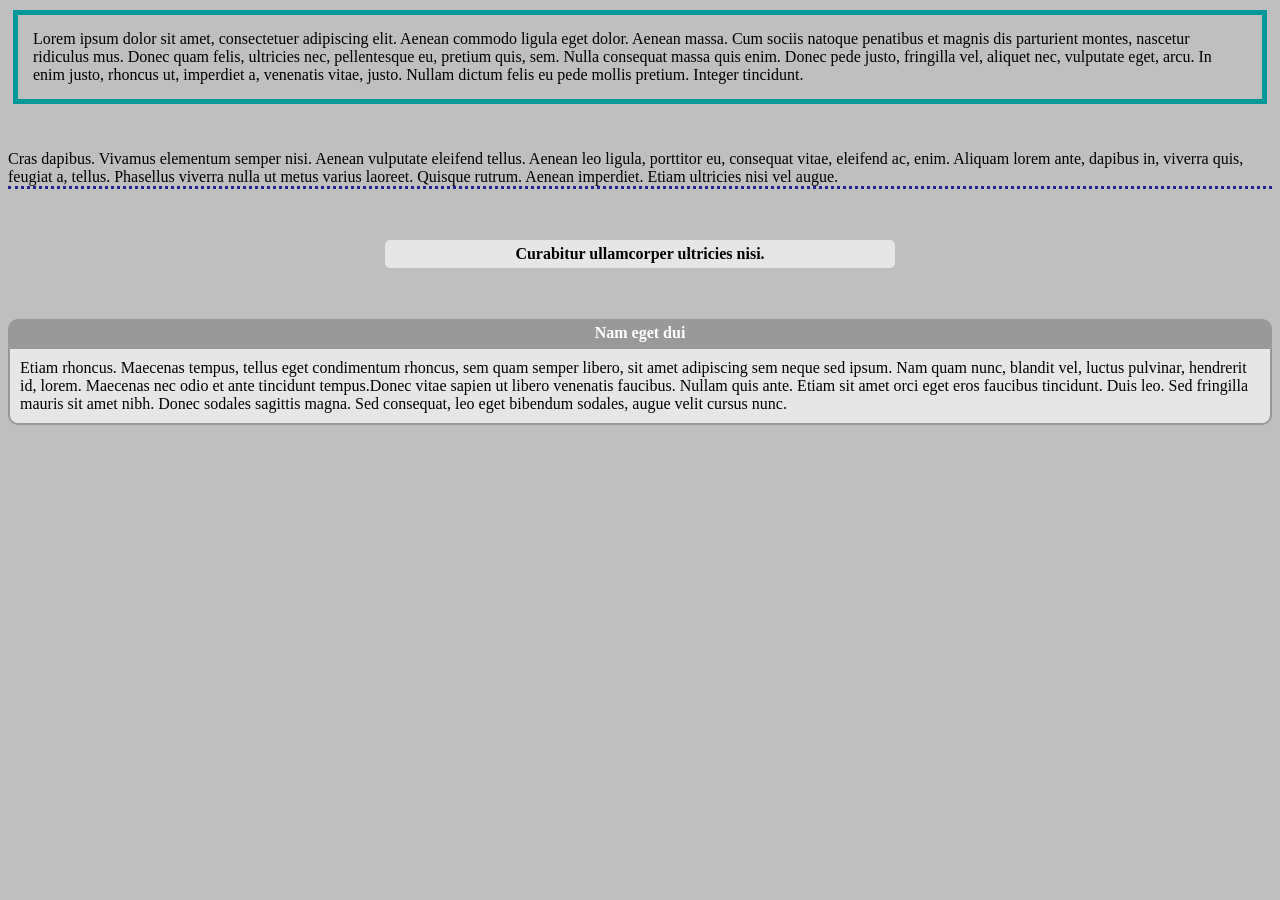
<file: homework/blockexperiments.html>
<!DOCTYPE html>
<html>
<head>
<meta charset="UTF-8">
<meta name="description" content="This is my new block experiments page for the most recent homework assignment.">
<meta name="keywords" content="homework, html, assignments, graphics, coding">
<meta name="author" content="Eleanor Sokol">

<title>Internal Style Sheet</title>

<link href="../styles.css" rel="stylesheet" type="text/css">

<style>
		div.trial1  {
         border:  5px solid #009999;  
         padding: 15px;
         margin:  10px 5px 10px 5px;
     	 } 
     	div.trial2 {
         border-bottom: 3px dotted #24248f
        }
        div.trial3 {
         text-align: center;
         border-radius: 5px;
         padding: 5px;
         width: 500px;
         margin: 15px auto 15px auto; 
         background-color: #e6e6e6;
         font-weight: bold;
        }
        div.trial4a{
        text-align: center;
        font-weight: bold;
        color: #FFFFFF;
        background-color: #999999;   
        padding: 5px; 
        border-color: #999999;   
        border-radius: 10px 10px 0px 0px;          
      } 
      div.trial4b{
        text-align: left; 
        background-color: #e6e6e6;   
        border:  2px solid #999999;   
        padding: 10px;  
        border-radius: 0px 0px 10px 10px;                 
      } 
	</style>
</head>
<body>
<div class="trial1"> Lorem ipsum dolor sit amet, consectetuer adipiscing elit. Aenean commodo ligula eget dolor. Aenean massa.
Cum sociis natoque penatibus et magnis dis parturient montes, nascetur ridiculus mus. Donec quam felis, 
ultricies nec, pellentesque eu, pretium quis, sem. Nulla consequat massa quis enim. Donec pede justo, 
fringilla vel, aliquet nec, vulputate eget, arcu. In enim justo, rhoncus ut, imperdiet a, venenatis vitae, 
justo. Nullam dictum felis eu pede mollis pretium. Integer tincidunt. </div>
<br><br>
<div class="trial2"> Cras dapibus. Vivamus elementum semper nisi. Aenean vulputate eleifend tellus. Aenean leo ligula, porttitor 
eu, consequat vitae, eleifend ac, enim. Aliquam lorem ante, dapibus in, viverra quis, feugiat a, tellus. 
Phasellus viverra nulla ut metus varius laoreet. Quisque rutrum. Aenean imperdiet. Etiam ultricies nisi vel augue. </div>
<br><br>
<div class="trial3">Curabitur ullamcorper ultricies nisi.</div> 
<br><br>
<div class="trial4a"> Nam eget dui </div> <div class="trial4b"> Etiam rhoncus. Maecenas tempus, tellus eget condimentum rhoncus,
sem quam semper libero, sit amet adipiscing sem neque sed ipsum. Nam quam nunc, blandit vel, luctus pulvinar, hendrerit id, lorem. 
Maecenas nec odio et ante tincidunt tempus.Donec vitae sapien ut libero venenatis faucibus. Nullam quis ante. Etiam sit amet orci
eget eros faucibus tincidunt. Duis leo. Sed fringilla mauris sit amet nibh. Donec sodales sagittis magna. Sed consequat, leo eget
bibendum sodales, augue velit cursus nunc. </div>
</body>

</html>
</file>
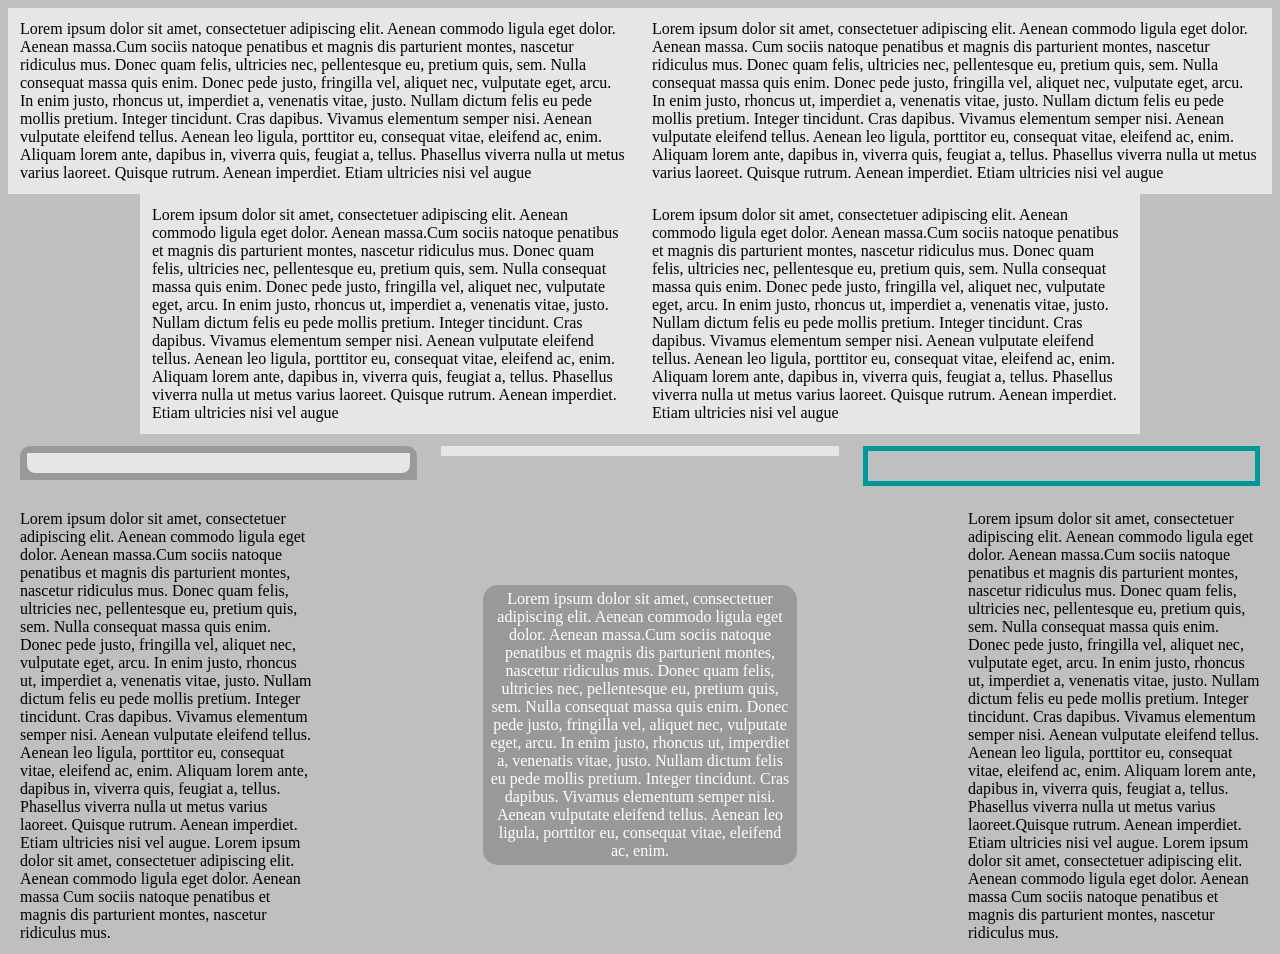
<file: homework/columnexperiments.html>
<!DOCTYPE html>
<html>
<head>
<meta charset="UTF-8">
<meta name="description" content="This is my new column experiments page for the most recent homework assignment.">
<meta name="keywords" content="homework, html, assignments, graphics, coding">
<meta name="author" content="Eleanor Sokol">

<title>Column Experiments</title>

<link href="../styles.css" rel="stylesheet" type="text/css">

<style type="text/css">
	div.trial1  {
         border:  5px solid #009999;  
         padding: 15px;
         margin:  0px auto 0px auto;
     	 } 
    div.trial3 {
         text-align: center;
         border-radius: 0px;
         padding: 5px;
         margin: 0px auto 0px auto; 
         background-color: #e6e6e6;
         font-weight: bold;
        }
     div.trial4a{
        text-align: center;
        font-weight: bold;
        color: #FFFFFF;
        background-color: #999999;   
        padding: 5px; 
        border-color: #999999;   
        border-radius: 10px 10px 0px 0px;          
      } 
      div.trial4b{
        text-align: left; 
        background-color: #e6e6e6;   
        border:  2px solid #999999;   
        padding: 10px;  
        border-radius: 0px 0px 10px 10px;                 
      } 
	div.column1 {
        box-sizing: border-box;  /* Changes the way the block's size is calculated. */
                                 /* Very helpful to get columns widths to add up to 100% even with padding */
        float: left;   
        width: 50%;              /* width now includes BOTH padding and border (if it has a border). */
        background-color: #e6e6e6;
        
        margin: 0px;         
        padding:12px;          /* Makes the gutters */
      }  
      
     div.centered_column_wrapper {
        width: 1000px;
        margin: 0px auto 0px auto;
     }
    div.column2 {
     	box-sizing: border-box;
     	
     	float: left;
     	width: 33.33333333%;
     	
     	margin: 0px;
     	padding: 12px;
     	}
      div.column3-25 {
     	box-sizing: border-box;
     	
     	float: left;
     	width: 25%;
     	
     	margin: 0px;
     	padding: 12px;
     	}
 	  div.column3-50 {
     	box-sizing: border-box;
     	
     	float: left;
     	width: 50%;
     	
     	margin: 50px auto 50px auto;
     	padding: 12px;
     	}
       div.column3-25a {
     	box-sizing: border-box;
     	
     	float: right;
     	width: 25%;
     	
     	margin: 0px;
     	padding: 12px;
     	}
       div.trial3-25{
        text-align: center;
        float: center;
        width: 50%;
        font-weight: normal;
        color: #FFFFFF;
        background-color: #999999;   
        padding: 5px; 
        border-color: #999999;   
        border-radius: 15px 15px 15px 15px;   
        margin: 25px auto 10px auto;    
      } 
</style>
</head>
<body>
<div class="column1">
Lorem ipsum dolor sit amet, consectetuer adipiscing elit. Aenean commodo ligula eget dolor. Aenean massa.Cum 
sociis natoque penatibus et magnis dis parturient montes, nascetur ridiculus mus. Donec quam felis, ultricies nec,
pellentesque eu, pretium quis, sem. Nulla consequat massa quis enim. Donec pede justo, fringilla vel, aliquet nec,
vulputate eget, arcu. In enim justo, rhoncus ut, imperdiet a, venenatis vitae, justo. Nullam dictum felis eu pede
mollis pretium. Integer tincidunt. Cras dapibus. Vivamus elementum semper nisi. Aenean vulputate eleifend tellus.
Aenean leo ligula, porttitor eu, consequat vitae, eleifend ac, enim. Aliquam lorem ante, dapibus in, viverra quis,
feugiat a, tellus. Phasellus viverra nulla ut metus varius laoreet. Quisque rutrum. Aenean imperdiet. Etiam ultricies
nisi vel augue
</div>

<div class="column1">
Lorem ipsum dolor sit amet, consectetuer adipiscing elit. Aenean commodo ligula eget dolor. Aenean massa. Cum sociis 
natoque penatibus et magnis dis parturient montes, nascetur ridiculus mus. Donec quam felis, ultricies nec, pellentesque
eu, pretium quis, sem. Nulla consequat massa quis enim. Donec pede justo, fringilla vel, aliquet nec, vulputate eget, arcu.
In enim justo, rhoncus ut, imperdiet a, venenatis vitae, justo. Nullam dictum felis eu pede mollis pretium. Integer tincidunt.
Cras dapibus. Vivamus elementum semper nisi. Aenean vulputate eleifend tellus. Aenean leo ligula, porttitor eu, consequat vitae,
eleifend ac, enim. Aliquam lorem ante, dapibus in, viverra quis, feugiat a, tellus. Phasellus viverra nulla ut metus varius laoreet.
Quisque rutrum. Aenean imperdiet. Etiam ultricies nisi vel augue
</div>

<div class="centered_column_wrapper">
	<div class="column1">
	Lorem ipsum dolor sit amet, consectetuer adipiscing elit. Aenean commodo ligula eget dolor. Aenean massa.Cum 
	sociis natoque penatibus et magnis dis parturient montes, nascetur ridiculus mus. Donec quam felis, ultricies nec,
	pellentesque eu, pretium quis, sem. Nulla consequat massa quis enim. Donec pede justo, fringilla vel, aliquet nec,
	vulputate eget, arcu. In enim justo, rhoncus ut, imperdiet a, venenatis vitae, justo. Nullam dictum felis eu pede
	mollis pretium. Integer tincidunt. Cras dapibus. Vivamus elementum semper nisi. Aenean vulputate eleifend tellus.
	Aenean leo ligula, porttitor eu, consequat vitae, eleifend ac, enim. Aliquam lorem ante, dapibus in, viverra quis,
	feugiat a, tellus. Phasellus viverra nulla ut metus varius laoreet. Quisque rutrum. Aenean imperdiet. Etiam ultricies
	nisi vel augue
	</div>
	
	<div class="column1">
	Lorem ipsum dolor sit amet, consectetuer adipiscing elit. Aenean commodo ligula eget dolor. Aenean massa.Cum 
	sociis natoque penatibus et magnis dis parturient montes, nascetur ridiculus mus. Donec quam felis, ultricies nec,
	pellentesque eu, pretium quis, sem. Nulla consequat massa quis enim. Donec pede justo, fringilla vel, aliquet nec,
	vulputate eget, arcu. In enim justo, rhoncus ut, imperdiet a, venenatis vitae, justo. Nullam dictum felis eu pede
	mollis pretium. Integer tincidunt. Cras dapibus. Vivamus elementum semper nisi. Aenean vulputate eleifend tellus.
	Aenean leo ligula, porttitor eu, consequat vitae, eleifend ac, enim. Aliquam lorem ante, dapibus in, viverra quis,
	feugiat a, tellus. Phasellus viverra nulla ut metus varius laoreet. Quisque rutrum. Aenean imperdiet. Etiam ultricies
	nisi vel augue
</div> 
</div>

<div class="column2">
	<div class="trial4a"> <div class="trial4b">
 </div></div>
</div>
<div class="column2">
	<div class="trial3">
</div>
</div>
<div class="column2">
	<div class="trial1">
	 </div>
</div>
<br><br><br>

<div class="column3-25">
 	Lorem ipsum dolor sit amet, consectetuer adipiscing elit. Aenean commodo ligula eget dolor. Aenean massa.Cum 
	sociis natoque penatibus et magnis dis parturient montes, nascetur ridiculus mus. Donec quam felis, ultricies nec,
	pellentesque eu, pretium quis, sem. Nulla consequat massa quis enim. Donec pede justo, fringilla vel, aliquet nec,
	vulputate eget, arcu. In enim justo, rhoncus ut, imperdiet a, venenatis vitae, justo. Nullam dictum felis eu pede
	mollis pretium. Integer tincidunt. Cras dapibus. Vivamus elementum semper nisi. Aenean vulputate eleifend tellus.
	Aenean leo ligula, porttitor eu, consequat vitae, eleifend ac, enim. Aliquam lorem ante, dapibus in, viverra quis,
	feugiat a, tellus. Phasellus viverra nulla ut metus varius laoreet. Quisque rutrum. Aenean imperdiet. Etiam ultricies
	nisi vel augue. Lorem ipsum dolor sit amet, consectetuer adipiscing elit. Aenean commodo ligula eget dolor. Aenean massa
	Cum sociis natoque penatibus et magnis dis parturient montes, nascetur ridiculus mus.
</div>
<div class="column3-50">
	<div class="trial3-25">Lorem ipsum dolor sit amet, consectetuer adipiscing elit. Aenean commodo ligula eget dolor. Aenean massa.Cum 
	sociis natoque penatibus et magnis dis parturient montes, nascetur ridiculus mus. Donec quam felis, ultricies nec,
	pellentesque eu, pretium quis, sem. Nulla consequat massa quis enim. Donec pede justo, fringilla vel, aliquet nec,
	vulputate eget, arcu. In enim justo, rhoncus ut, imperdiet a, venenatis vitae, justo. Nullam dictum felis eu pede
	mollis pretium. Integer tincidunt. Cras dapibus. Vivamus elementum semper nisi. Aenean vulputate eleifend tellus.
	Aenean leo ligula, porttitor eu, consequat vitae, eleifend ac, enim.</div> </div>
<div class="column3-25a">
 	Lorem ipsum dolor sit amet, consectetuer adipiscing elit. Aenean commodo ligula eget dolor. Aenean massa.Cum 
	sociis natoque penatibus et magnis dis parturient montes, nascetur ridiculus mus. Donec quam felis, ultricies nec,
	pellentesque eu, pretium quis, sem. Nulla consequat massa quis enim. Donec pede justo, fringilla vel, aliquet nec,
	vulputate eget, arcu. In enim justo, rhoncus ut, imperdiet a, venenatis vitae, justo. Nullam dictum felis eu pede
	mollis pretium. Integer tincidunt. Cras dapibus. Vivamus elementum semper nisi. Aenean vulputate eleifend tellus.
	Aenean leo ligula, porttitor eu, consequat vitae, eleifend ac, enim. Aliquam lorem ante, dapibus in, viverra quis,
	feugiat a, tellus. Phasellus viverra nulla ut metus varius laoreet.Quisque rutrum. Aenean imperdiet. Etiam ultricies
	nisi vel augue. Lorem ipsum dolor sit amet, consectetuer adipiscing elit. Aenean commodo ligula eget dolor. Aenean massa
	Cum sociis natoque penatibus et magnis dis parturient montes, nascetur ridiculus mus.</div>
 </div>
</body>

</html>
</file>
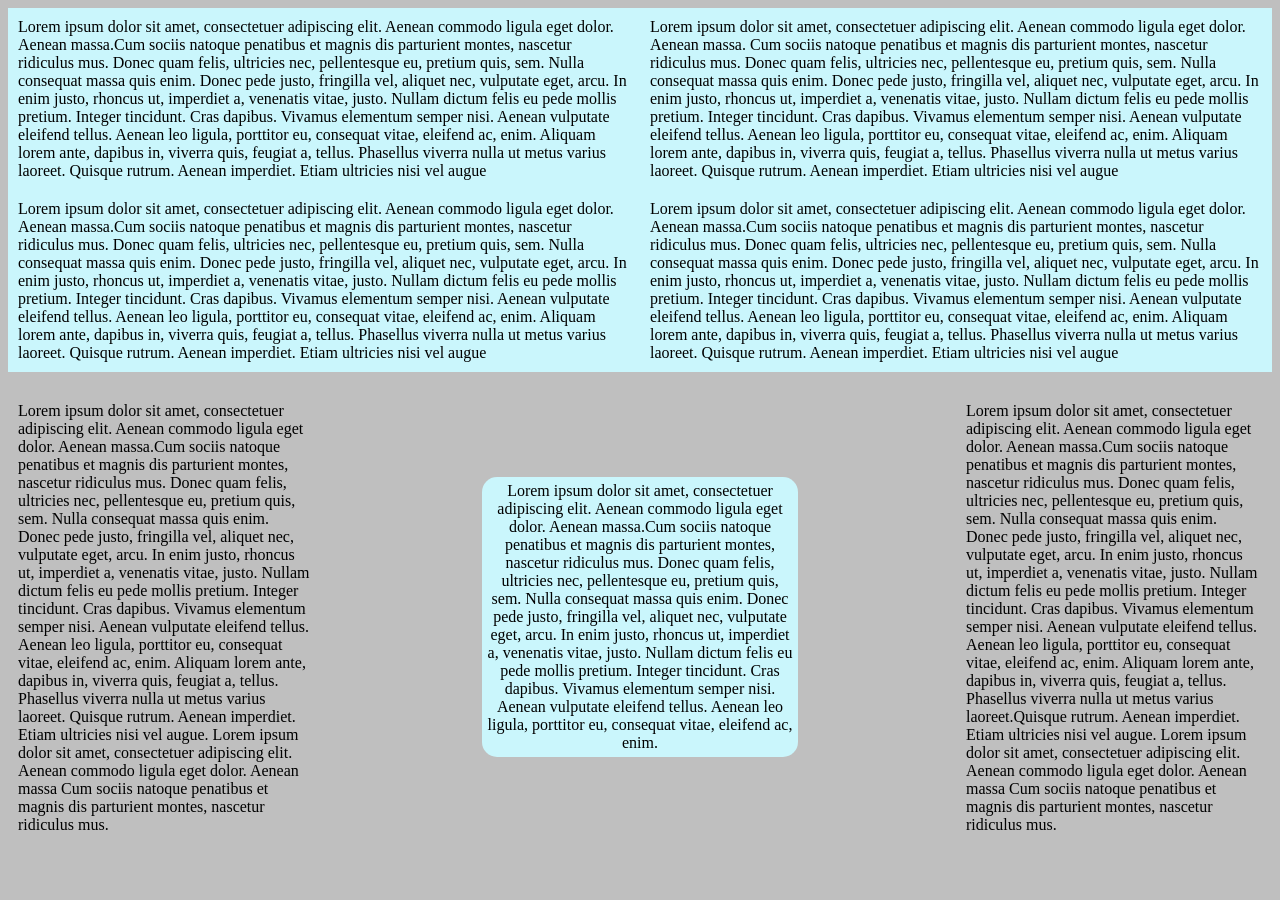
<file: homework/columnexperiments1.html>
<!DOCTYPE html>
<html>
<head>
<meta charset="UTF-8">
<meta name="description" content="This is my new column experiments page for the most recent homework assignment.">
<meta name="keywords" content="homework, html, assignments, graphics, coding">
<meta name="author" content="Eleanor Sokol">

<title>Column Experiments</title>

<link href="../styles.css" rel="stylesheet" type="text/css">

<style type="text/css">
	div.column1 {
        box-sizing: border-box;
         
        float: left;
        width: 50%;
        background-color: #CAF6FC;
         
        margin:  0px auto 0px auto;
        padding: 10px;
     	 } 
     div.centered_coluumn_wrapper {
        width: 1000px;
        margin: 0px auto 0px auto; 
        }
    div.column3{
    	box-sizing: border-box;
    	float: left;
    	width: 33.333333%;
    	margin: 0px;
    	padding: 10px;
    }
    div.trial1{
        padding: 15px;
        color: #1FBCDB;
        border-bottom: 4px solid #87CFE8;  
        font-family: "Times New Roman";       
      } 
    div.trial2 {
        background-color: #6BD6FA;
        border: 2px solid #38E8FF;
        padding: 20px;
        color: #ffffff;
        font-size: 18px;
        font-family: "Times New Roman";
        width: 400px;
        margin: 0px;                
      } 
    div.trial3 {
    	border-radius: 40px;
    	}
    div.box_model_styles{
    	padding: 15px;
    	margin: 0px;
    	border: 1px solid #fAACC7;
    	color: #0099CC;
    	font-size: 18px;
    	width: 300px;
     	}
    div.column4-25 {
     	box-sizing: border-box;
     	
     	float: left;
     	width: 25%;
     	
     	margin: 0px;
     	padding: 10px;
     	}
 	  div.column4-50 {
     	box-sizing: border-box;
     	
     	float: left;
     	width: 50%;
     	
     	margin: 50px auto 50px auto;
     	padding: 10px;
     	}
       div.column4-25a {
     	box-sizing: border-box;
     	
     	float: right;
     	width: 25%;
     	
     	margin: 0px;
     	padding: 10px;
     	}
       div.block4-25{
        text-align: center;
        float: center;
        width: 50%;
        font-weight: normal;
        background-color: #CAF6FC;   
        padding: 5px; 
        border-color: #CAF6FC;   
        border-radius: 15px 15px 15px 15px;   
        margin: 25px auto 10px auto;    
      } 
</style>
</head>
<body>

<div class="column1">
Lorem ipsum dolor sit amet, consectetuer adipiscing elit. Aenean commodo ligula eget dolor. Aenean massa.Cum 
sociis natoque penatibus et magnis dis parturient montes, nascetur ridiculus mus. Donec quam felis, ultricies nec,
pellentesque eu, pretium quis, sem. Nulla consequat massa quis enim. Donec pede justo, fringilla vel, aliquet nec,
vulputate eget, arcu. In enim justo, rhoncus ut, imperdiet a, venenatis vitae, justo. Nullam dictum felis eu pede
mollis pretium. Integer tincidunt. Cras dapibus. Vivamus elementum semper nisi. Aenean vulputate eleifend tellus.
Aenean leo ligula, porttitor eu, consequat vitae, eleifend ac, enim. Aliquam lorem ante, dapibus in, viverra quis,
feugiat a, tellus. Phasellus viverra nulla ut metus varius laoreet. Quisque rutrum. Aenean imperdiet. Etiam ultricies
nisi vel augue
</div>

<div class="column1">
Lorem ipsum dolor sit amet, consectetuer adipiscing elit. Aenean commodo ligula eget dolor. Aenean massa. Cum sociis 
natoque penatibus et magnis dis parturient montes, nascetur ridiculus mus. Donec quam felis, ultricies nec, pellentesque
eu, pretium quis, sem. Nulla consequat massa quis enim. Donec pede justo, fringilla vel, aliquet nec, vulputate eget, arcu.
In enim justo, rhoncus ut, imperdiet a, venenatis vitae, justo. Nullam dictum felis eu pede mollis pretium. Integer tincidunt.
Cras dapibus. Vivamus elementum semper nisi. Aenean vulputate eleifend tellus. Aenean leo ligula, porttitor eu, consequat vitae,
eleifend ac, enim. Aliquam lorem ante, dapibus in, viverra quis, feugiat a, tellus. Phasellus viverra nulla ut metus varius laoreet.
Quisque rutrum. Aenean imperdiet. Etiam ultricies nisi vel augue
</div>

<div class="centered_column_wrapper">
	<div class="column1">
	Lorem ipsum dolor sit amet, consectetuer adipiscing elit. Aenean commodo ligula eget dolor. Aenean massa.Cum 
	sociis natoque penatibus et magnis dis parturient montes, nascetur ridiculus mus. Donec quam felis, ultricies nec,
	pellentesque eu, pretium quis, sem. Nulla consequat massa quis enim. Donec pede justo, fringilla vel, aliquet nec,
	vulputate eget, arcu. In enim justo, rhoncus ut, imperdiet a, venenatis vitae, justo. Nullam dictum felis eu pede
	mollis pretium. Integer tincidunt. Cras dapibus. Vivamus elementum semper nisi. Aenean vulputate eleifend tellus.
	Aenean leo ligula, porttitor eu, consequat vitae, eleifend ac, enim. Aliquam lorem ante, dapibus in, viverra quis,
	feugiat a, tellus. Phasellus viverra nulla ut metus varius laoreet. Quisque rutrum. Aenean imperdiet. Etiam ultricies
	nisi vel augue
	</div>
	
	<div class="column1">
	Lorem ipsum dolor sit amet, consectetuer adipiscing elit. Aenean commodo ligula eget dolor. Aenean massa.Cum 
	sociis natoque penatibus et magnis dis parturient montes, nascetur ridiculus mus. Donec quam felis, ultricies nec,
	pellentesque eu, pretium quis, sem. Nulla consequat massa quis enim. Donec pede justo, fringilla vel, aliquet nec,
	vulputate eget, arcu. In enim justo, rhoncus ut, imperdiet a, venenatis vitae, justo. Nullam dictum felis eu pede
	mollis pretium. Integer tincidunt. Cras dapibus. Vivamus elementum semper nisi. Aenean vulputate eleifend tellus.
	Aenean leo ligula, porttitor eu, consequat vitae, eleifend ac, enim. Aliquam lorem ante, dapibus in, viverra quis,
	feugiat a, tellus. Phasellus viverra nulla ut metus varius laoreet. Quisque rutrum. Aenean imperdiet. Etiam ultricies
	nisi vel augue
</div> 
</div>

<div class="column3">
	<div class="bottom_borders">
</div>
</div>
<div class="column3">
	<div class="display_box_second">
</div>
</div>
<div class="column3">
	<div class="curved_corners">
</div>
</div>

<br><br><br>

<div class="column4-25">
 	Lorem ipsum dolor sit amet, consectetuer adipiscing elit. Aenean commodo ligula eget dolor. Aenean massa.Cum 
	sociis natoque penatibus et magnis dis parturient montes, nascetur ridiculus mus. Donec quam felis, ultricies nec,
	pellentesque eu, pretium quis, sem. Nulla consequat massa quis enim. Donec pede justo, fringilla vel, aliquet nec,
	vulputate eget, arcu. In enim justo, rhoncus ut, imperdiet a, venenatis vitae, justo. Nullam dictum felis eu pede
	mollis pretium. Integer tincidunt. Cras dapibus. Vivamus elementum semper nisi. Aenean vulputate eleifend tellus.
	Aenean leo ligula, porttitor eu, consequat vitae, eleifend ac, enim. Aliquam lorem ante, dapibus in, viverra quis,
	feugiat a, tellus. Phasellus viverra nulla ut metus varius laoreet. Quisque rutrum. Aenean imperdiet. Etiam ultricies
	nisi vel augue. Lorem ipsum dolor sit amet, consectetuer adipiscing elit. Aenean commodo ligula eget dolor. Aenean massa
	Cum sociis natoque penatibus et magnis dis parturient montes, nascetur ridiculus mus.
</div>
<div class="column4-50">
	<div class="block4-25">Lorem ipsum dolor sit amet, consectetuer adipiscing elit. Aenean commodo ligula eget dolor. Aenean massa.Cum 
	sociis natoque penatibus et magnis dis parturient montes, nascetur ridiculus mus. Donec quam felis, ultricies nec,
	pellentesque eu, pretium quis, sem. Nulla consequat massa quis enim. Donec pede justo, fringilla vel, aliquet nec,
	vulputate eget, arcu. In enim justo, rhoncus ut, imperdiet a, venenatis vitae, justo. Nullam dictum felis eu pede
	mollis pretium. Integer tincidunt. Cras dapibus. Vivamus elementum semper nisi. Aenean vulputate eleifend tellus.
	Aenean leo ligula, porttitor eu, consequat vitae, eleifend ac, enim.</div> </div>
<div class="column4-25a">
 	Lorem ipsum dolor sit amet, consectetuer adipiscing elit. Aenean commodo ligula eget dolor. Aenean massa.Cum 
	sociis natoque penatibus et magnis dis parturient montes, nascetur ridiculus mus. Donec quam felis, ultricies nec,
	pellentesque eu, pretium quis, sem. Nulla consequat massa quis enim. Donec pede justo, fringilla vel, aliquet nec,
	vulputate eget, arcu. In enim justo, rhoncus ut, imperdiet a, venenatis vitae, justo. Nullam dictum felis eu pede
	mollis pretium. Integer tincidunt. Cras dapibus. Vivamus elementum semper nisi. Aenean vulputate eleifend tellus.
	Aenean leo ligula, porttitor eu, consequat vitae, eleifend ac, enim. Aliquam lorem ante, dapibus in, viverra quis,
	feugiat a, tellus. Phasellus viverra nulla ut metus varius laoreet.Quisque rutrum. Aenean imperdiet. Etiam ultricies
	nisi vel augue. Lorem ipsum dolor sit amet, consectetuer adipiscing elit. Aenean commodo ligula eget dolor. Aenean massa
	Cum sociis natoque penatibus et magnis dis parturient montes, nascetur ridiculus mus.</div>
 </div>
</body>

</html>
</file>
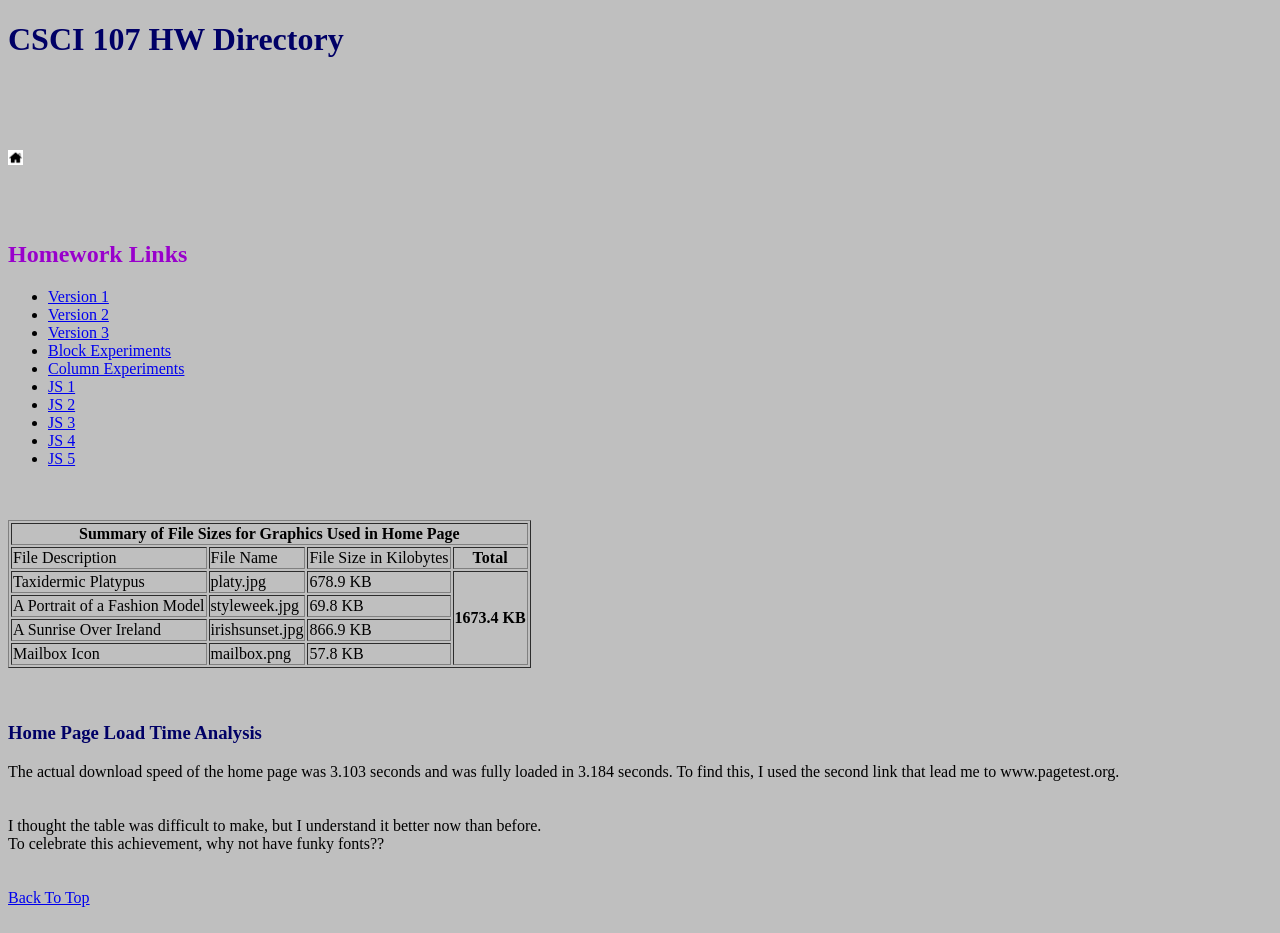
<file: homework/homework.html>
<!DOCTYPE html>
<html>
<head>
<meta charset="UTF-8">
<meta name="description" content="This is my homework page to navigate to the individual assignments.">
<meta name="keywords" content="homework, html, assignments, graphics, coding">
<meta name="author" content="Eleanor Sokol">

<title>homework</title>

<link href="../styles.css" rel="stylesheet" type="text/css">

</head>

<body>
<h1> CSCI 107 HW Directory</h1>
<br>
<br>
<br>
<p> <a href="../default.html"><img src="../images/home.jpg" width="15" height="15" alt="home"></a></p>
<br>
<br>
<h2>Homework Links</h2>
  <ul class="horiz_nav">
   	<li><a href="../homework/version1.html">Version 1</a></li>
   	<li><a href="version2.html">Version 2</a></li>
   	<li><a href="version3.html">Version 3</a></li>
   	<li><a href="blockexperiments.html">Block Experiments</a></li>
   	<li><a href="columnexperiments.html">Column Experiments</a></li>
   	<li><a href="lesson15.html">JS 1</a></li>
   	<li><a href="lesson16.html">JS 2</a></li>
   	<li><a href="lesson17.html">JS 3</a></li>
   	<li><a href="lesson18a.html">JS 4</a></li>
   	<li><a href="lesson19.html">JS 5</a></li>
   </ul>
<br>
<br>
   <table border="1">
      <tr>
       <th colspan="4">Summary of File Sizes for Graphics Used in Home Page</th>
      </tr>
      <tr>
        <td>File Description</td>
        <td>File Name</td>
        <td>File Size in Kilobytes</td>
        <th>Total</th> 
      </tr>
      <tr>
      	<td>Taxidermic Platypus</td>
      	<td>platy.jpg</td>
      	<td>678.9 KB</td>
      	<th rowspan="4">1673.4 KB</th>
      </tr>
      <tr>
      	<td>A Portrait of a Fashion Model</td>
      	<td>styleweek.jpg</td>
      	<td>69.8 KB</td>
      	</tr>
      <tr>
      	<td>A Sunrise Over Ireland</td>
      	<td>irishsunset.jpg</td>
      	<td>866.9 KB</td>
      	</tr>
       <tr>
      	<td>Mailbox Icon</td>
      	<td>mailbox.png</td>
      	<td>57.8 KB</td>
    </table>
<br>
<br>
<h3> Home Page Load Time Analysis</h3>
The actual download speed of the home page was 3.103 seconds and was fully loaded in 3.184 seconds. To find this, I used the second link that lead me to www.pagetest.org.</br>
<br>
<br>
	<div class="commentary">
      I thought the table was difficult to make, but I understand it better now than before.
    </div>
    <div class="haha">
      To celebrate this achievement, why not have funky fonts??
    </div>
<br><br>
  <a class="btp" href="#top">Back To Top</a>
<br>
<br> 
</body>

</html>
</file>
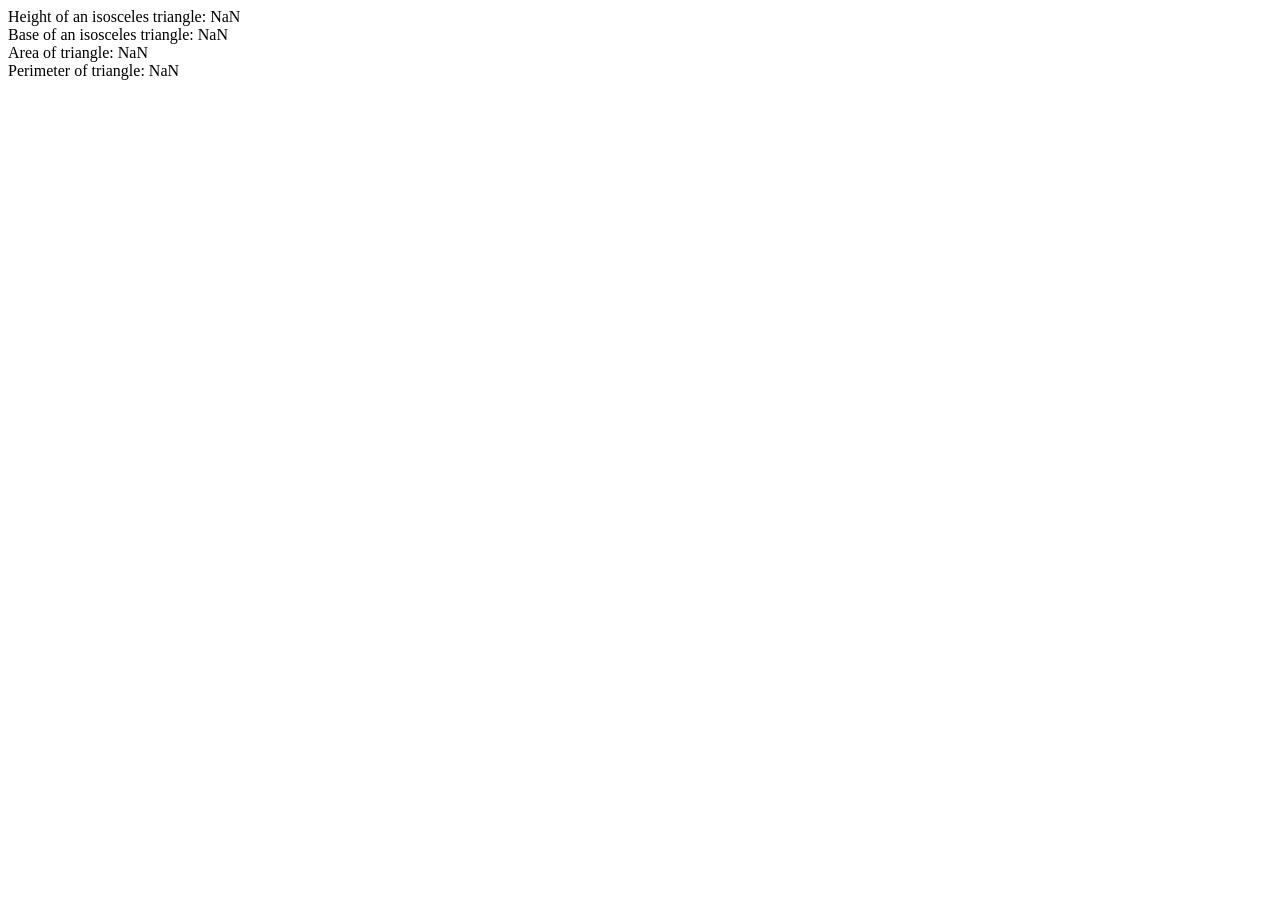
<file: homework/lesson15.html>
<!DOCTYPE html>
<html>
  <head>
    <meta charset="UTF-8">
    <title>JS Input/Output Program 1</title>
    
    <script>
      
      // Ask the user for input, which is stored into a variable.
      
      var height; 
      height = prompt("Enter the height of an isosceles triangle.");
      height = parseFloat(height);
      
      var base; 
      base = prompt("Enter the base of an isosceles triangle.");
      base = parseFloat(base);
      
      // Process the user input, storing the calculation result into another variable.
      
      var area;
      area = 0.5 * height * base;
      
      var base1;
      base1= base 
	  
	  var perimeter_a;
	  perimeter_a = (Math.sqrt((height * height) + ((base/2) * (base/2)))) + (Math.sqrt((height * height) + ((base/2) * (base/2))));
	 
	  var perimeter_b;
	  perimeter_b = (base1) + (perimeter_a);
	  perimeter_b = Math.round(100*perimeter_b)/100;
      
      // Provide output to the user.
      
      document.write("Height of an isosceles triangle: ");
      document.write(height);
      document.write("<br>Base of an isosceles triangle: ");
      document.write(base);
      document.write("<br>Area of triangle: ");
      document.write(area);
      document.write("<br>Perimeter of triangle: ");
      document.write(perimeter_b);

    </script>
  </head>
  <body>
  </body>
  </html>
</file>
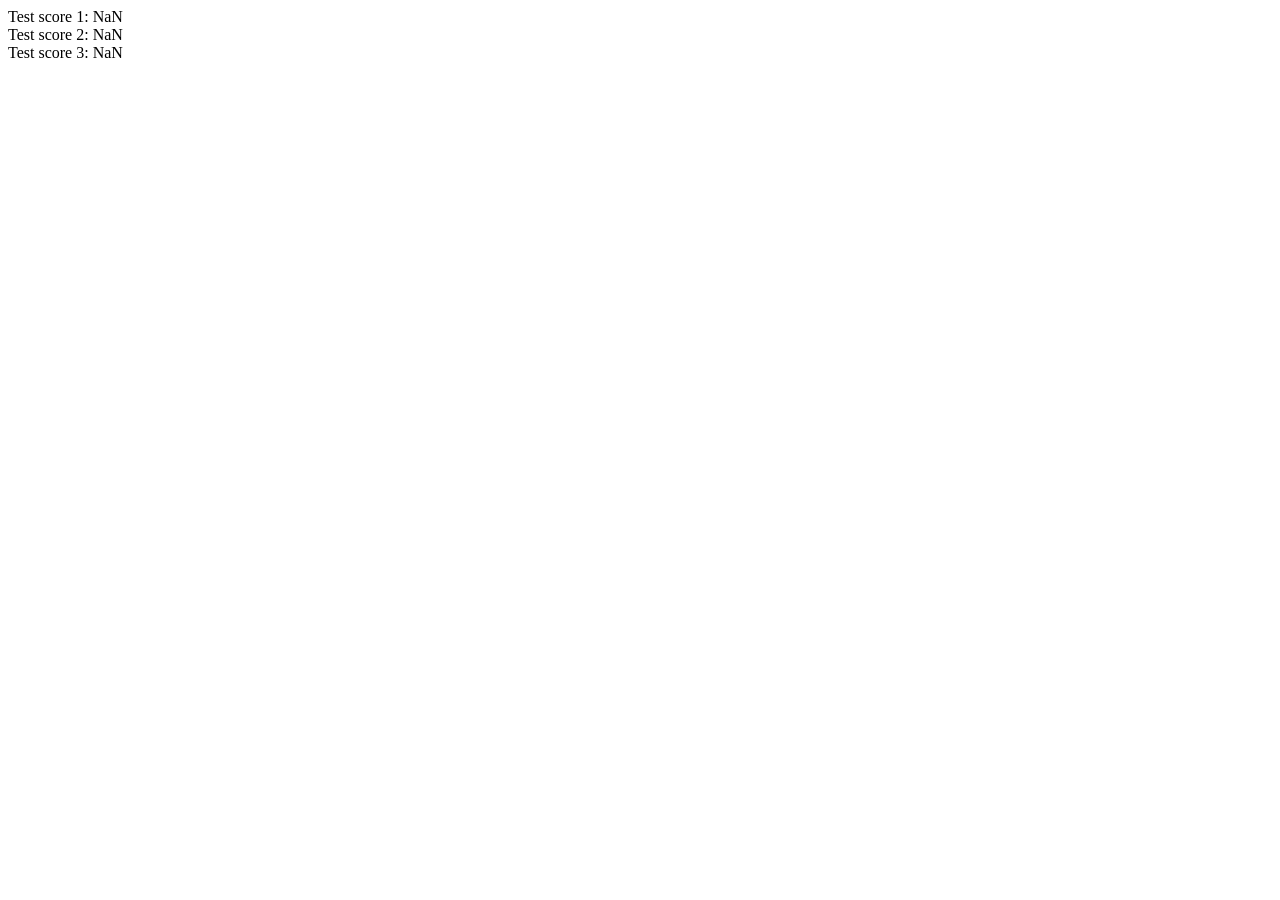
<file: homework/lesson16.html>
<!DOCTYPE html>
<html>
  <head>
    <meta charset="UTF-8">
    <title>JS Input/Output Program 2</title>
    
    <script>
    
    	var score_a = prompt("Please enter an exam score.");
      	score_a = parseFloat(score_a); // good habit for numeric input
      	
      	var score_b = prompt("Please enter an exam score.");
      	score_b = parseFloat(score_b); // good habit for numeric input

		var score_c = prompt("Please enter an exam score.");
      	score_c = parseFloat(score_c); // good habit for numeric input
      	
        var result;  // To store the result of the decision below.
        
       	if (score_a > score_b && score_b > score_c ){
       	var avg =  (score_a+score_b)/2;
      	avg = Math.round(100*avg) / 100;
      	document.write("<br>The average of " + score_a + " and " + score_b + " is " + avg + ".<br>");
      	}
      	
      	else if (score_b > score_a && score_a > score_c){
      	var avg =  (score_a+score_b)/2;
      	avg = Math.round(100*avg) / 100;
      	document.write("<br>The average of " + score_b + " and " + score_a + " is " + avg + ".<br>");
      	}
      	
      	else if (score_c > score_b && score_b > score_a){
      	var avg =  (score_a+score_b)/2;
      	avg = Math.round(100*avg) / 100;
      	document.write("<br>The average of " + score_c + " and " + score_b + " is " + avg + ".<br>");
      	}
      	
      	else if (score_b > score_c && score_c > score_a){
      	var avg =  (score_a+score_b)/2;
      	avg = Math.round(100*avg) / 100;
      	document.write("<br>The average of " + score_b + " and " + score_c + " is " + avg + ".<br>");
      	}
      	
      	else if(score_a > score_c && score_c > score_b){
      	var avg =  (score_a+score_b)/2;
      	avg = Math.round(100*avg) / 100;
      	document.write("<br>The average of " + score_b + " and " + score_a + " is " + avg + ".<br>");
      	}
      	
      	else if (score_c > score_a && score_a > score_b){
      	var avg =  (score_a+score_b)/2;
      	avg = Math.round(100*avg) / 100;
      	document.write("<br>The average of " + score_b + " and " + score_a + " is " + avg + ".<br>");
      	}  

     document.write("Test score 1: ");
     	document.write(score_a);
     document.write("<br>Test score 2: ");
     	document.write(score_b);
     document.write("<br>Test score 3: ");
     	document.write(score_c);      
         	
    </script>
  </head>
  <body>
  </body>
  </html>
</file>
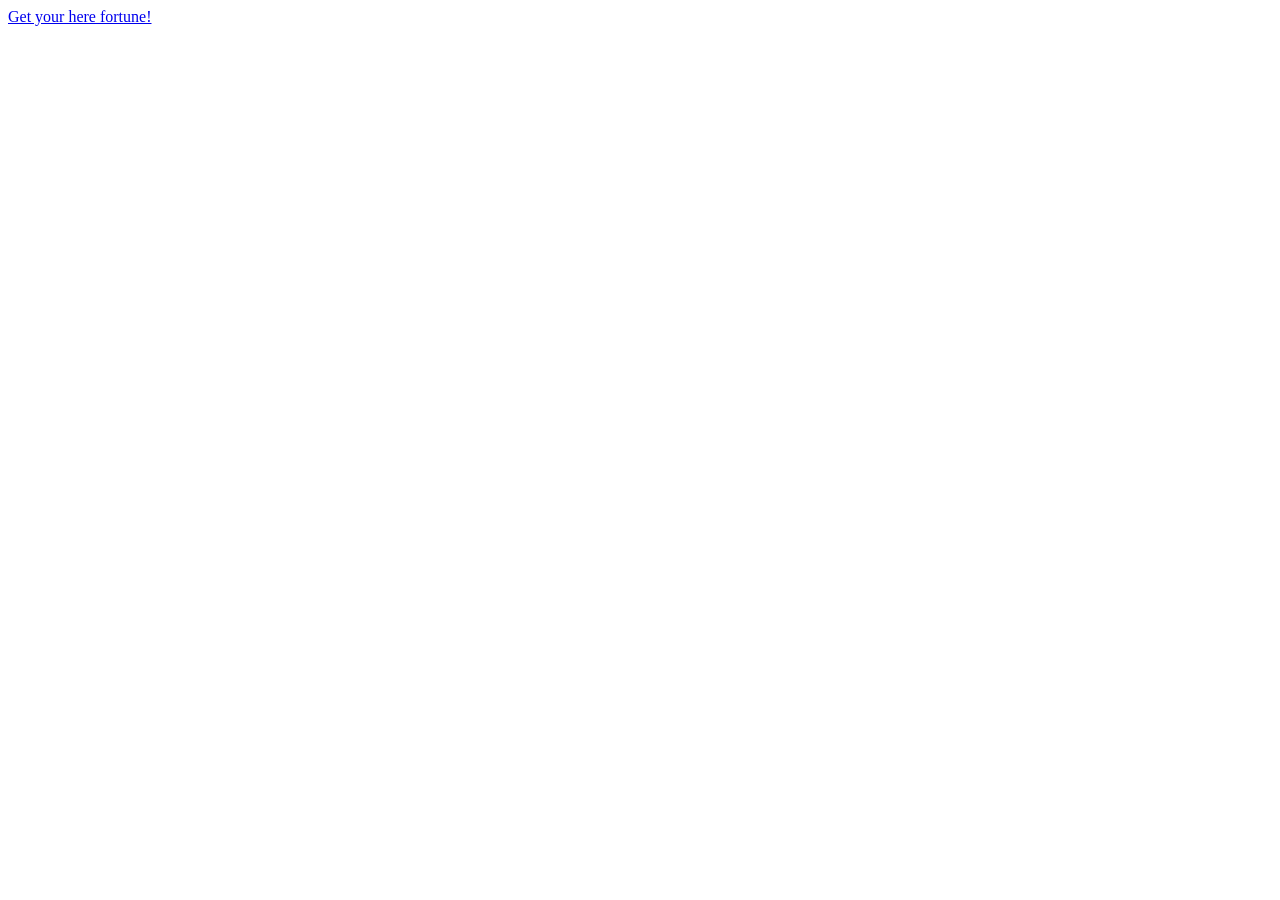
<file: homework/lesson18a.html>
<!DOCTYPE html>
<html>
  <head>
    <meta charset="UTF-8">
    <title>Lesson 18</title>
    
    <script>
      
        function  fortune_transfer() {   
      
          var result = confirm("Are you sure you want this fortune?");
          if ( result==true ) {
            window.location.href = "../homework/lesson18.html";
          	}
		  if (result==false) {
		  	window.location.href = "../homework/lesson18b.html";
		  	}   
      }
      
    </script>
 
  </head>
  
  <body>
  <a href="#null" onclick="fortune_transfer()">Get your here fortune!</a>
  </body>
</html>
</file>
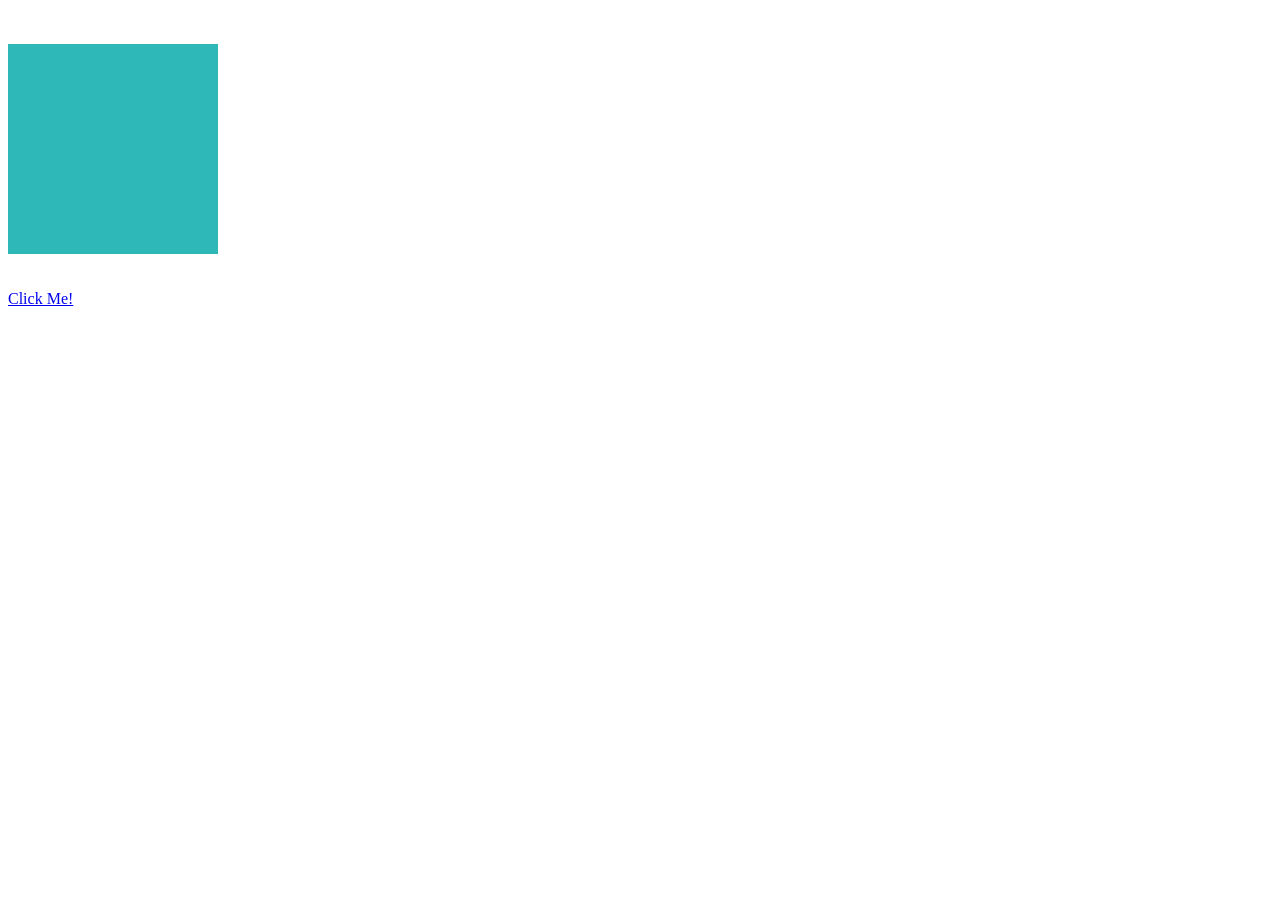
<file: homework/lesson19.html>
<!DOCTYPE html>
<html>
  <head>
  <meta charset="UTF-8">
    <title>Lesson 19</title>

    <style type="text/css">
      
         /* ID selector for the DIV block - could have used a class selector */
    
    	#block1 
    	{
      		width:200px;
     		height:200px;
      		font-size:150%;
      		font-weight:bold;
      		padding:5px;
    	}	
      
    	div.skin1 
    	{
        	background-color:#2eb8b8;
        	border: 2px #FF0000;
        	padding:5px;
   	 	}
      
    	div.skin2
    	{
       	 	background-color:#333333;
        	border: 4px #DDDDDD dotted;
        	padding:5px;  
    	}
      
	</style>
	
	<script>
        
        /* 
          Here it's good to store reference to the block in a local variable once.
          Otherwise, you would need to do document.getElementById twice in the if..else
        */   
      
         function toggle_hide(which) {
          
          	var myblock = document.getElementById('block1');
          
          	if ( which == 'show' ) {
              	myblock.style.visibility = "visible";
              
          	}
          	else {
              myblock.style.visibility = "hidden";
          	}
      	} 
      
        function toggle_class(which) {
      
          	var myblock = document.getElementById('block1');
          	
          
          	if ( which == 'in' ) {
              myblock.className = "skin1";
              myblock.innerHTML = "";
          	}
          	else {
              myblock.className = "skin2";
              myblock.style.color = '#FFFFFF';
              myblock.innerHTML = "Surprise!";
			}
		}
    </script>
  </head>
  <body>
    <br><br>
    
    	<div class="skin1" id="block1"
			 style="width: 200px; height: 200px;"
             onmouseover="toggle_class('out')" onmouseout="toggle_class('in')">
		</div>
    
    <br><br>
    
    <a href="#null" onclick="toggle_hide('hide')" onmouseout="toggle_hide('show')">Click Me!</a>  

    <br><br>
    
  </body>
</html>
</file>
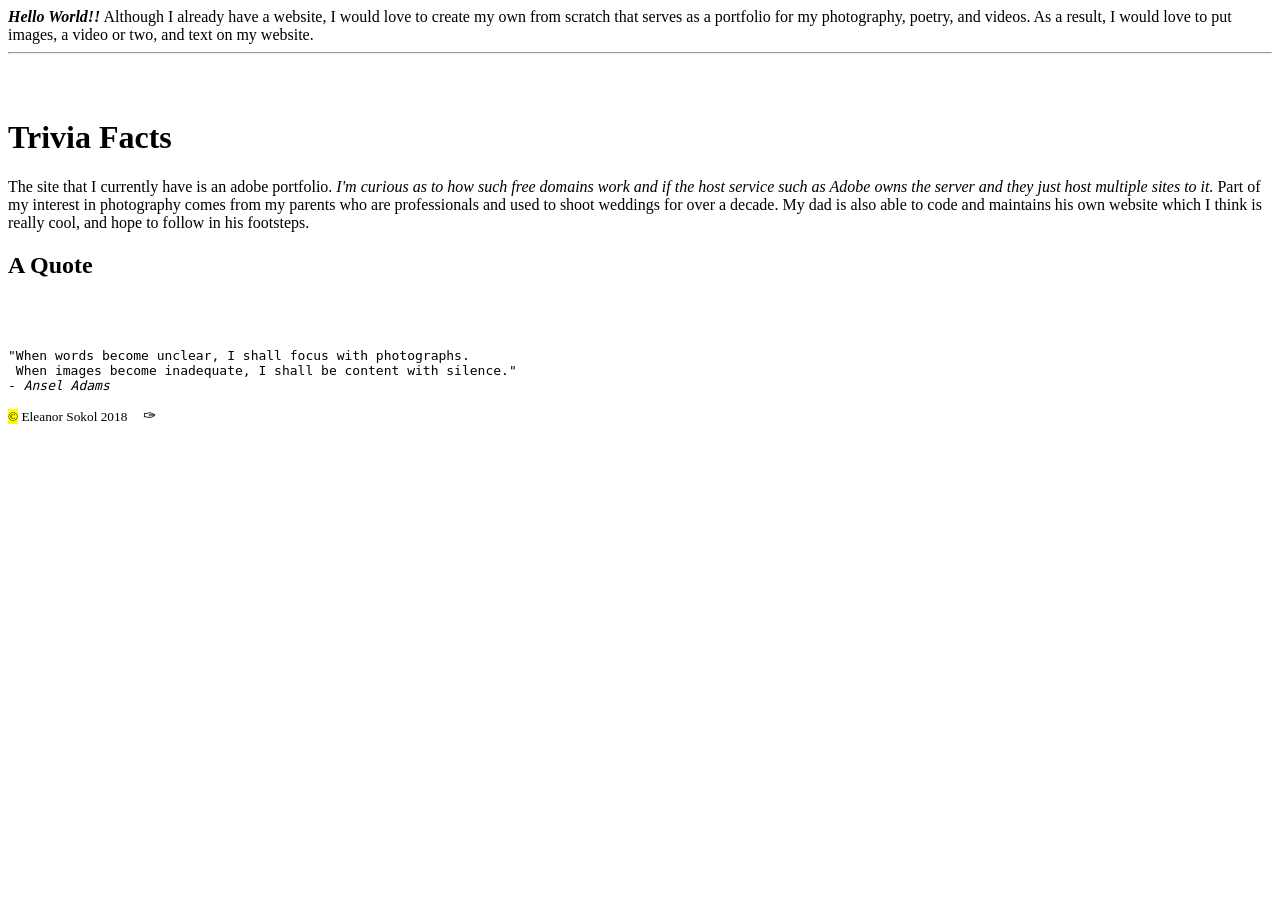
<file: homework/version1.html>
<!DOCTYPE html>
<html>
<head>
<meta charset="UTF-8">
<title>index</title>
</head>

<body>
<i><b>Hello World!!</b></i> Although I already have a website, I would love to create my own from scratch that serves as a portfolio for my photography, poetry, and videos. As a result, I would love to put images, a video or two, and text on my website. 
    
    <hr>
    
    <br>
    <br>
    <h1>Trivia Facts</h1>  
<p> 
The site that I currently have is an adobe portfolio. <i>I'm curious as to how such free domains work and if the host service such as Adobe owns the server and they just host multiple sites to it.</i>  
Part of my interest in photography comes from my parents who are professionals and used to shoot weddings for over a decade. My dad is also able to code and maintains his own website which I think is really cool, and hope to follow in his footsteps.
</p>    

<h2>A Quote</h2>
<br><br>


<pre>
"When words become unclear, I shall focus with photographs.
 When images become inadequate, I shall be content with silence."
- <i>Ansel Adams</i>
</pre>


<small><mark>&copy;</mark> Eleanor Sokol 2018</small>

 &nbsp;&nbsp;&nbsp;&#10001;
</body>

</html>

<!-- Hi. I'm looking forward to continuing to build this website and I find it really cool that I'm finally learning how to code! 
 -->
</file>
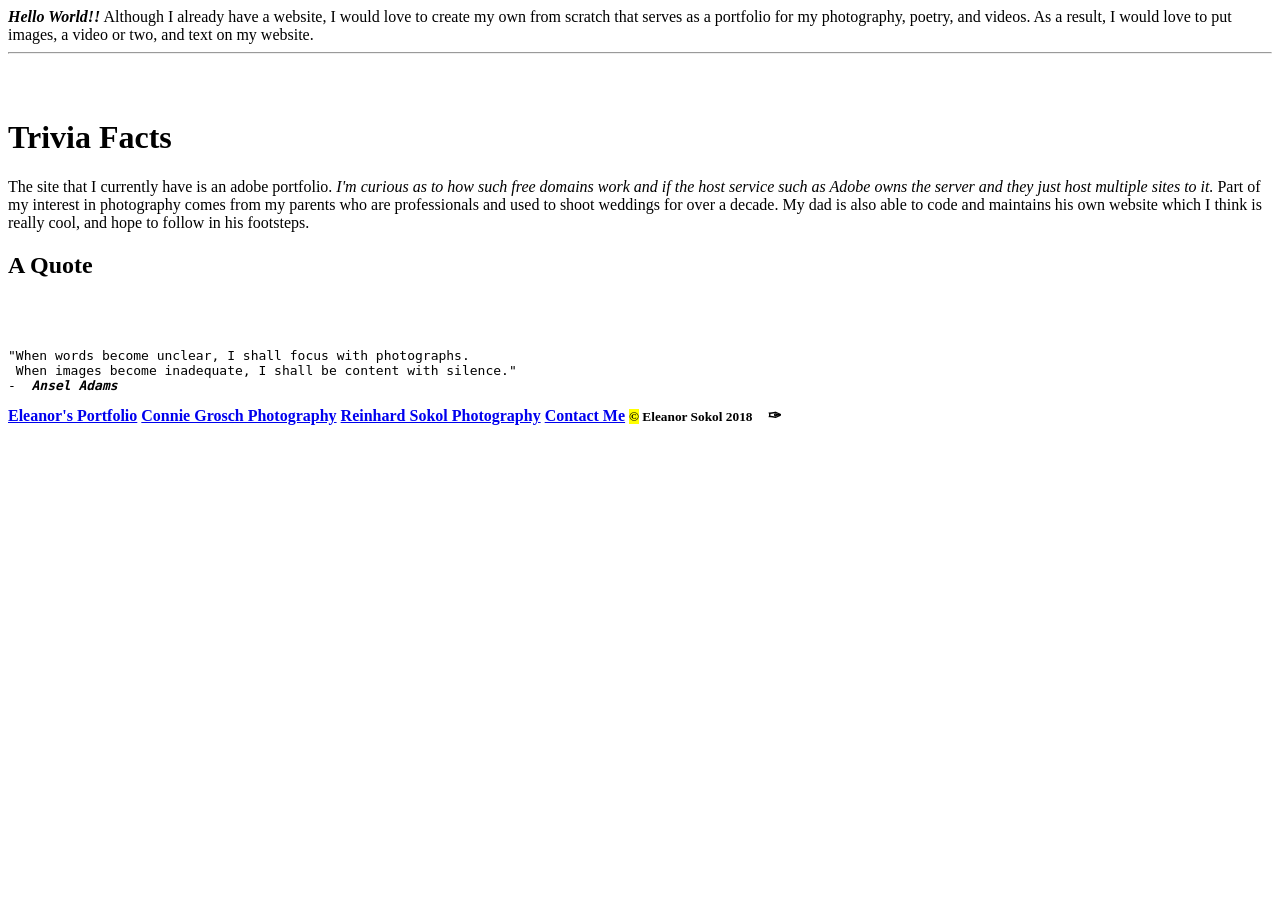
<file: homework/version2.html>
<!DOCTYPE html>
<html>
<head>
<meta charset="UTF-8">
<meta name="description" content="This is a website that serves as Eleanor's photography and videography portfolio.">
<meta name="keywords" content="photographs, videos, films, art portfolio, artwork, college art student">
<meta name="author" content="Eleanor Sokol">

<title>index</title>
</head>

<body>
<i><b>Hello World!!</b></i> Although I already have a website, I would love to create my own from scratch that serves as a portfolio for my photography, poetry, and videos. As a result, I would love to put images, a video or two, and text on my website. 
    
    <hr>
    
    <br>
    <br>
    <h1><b>Trivia Facts</b></h1>  
<p> 
The site that I currently have is an adobe portfolio. <i>I'm curious as to how such free domains work and if the host service such as Adobe owns the server and they just host multiple sites to it.</i>  
Part of my interest in photography comes from my parents who are professionals and used to shoot weddings for over a decade. My dad is also able to code and maintains his own website which I think is really cool, and hope to follow in his footsteps.
</p>    

<h2>A Quote</h2>
<br><br>

<pre>
"When words become unclear, I shall focus with photographs.
 When images become inadequate, I shall be content with silence."
- <i><b title="I didn't know what to put here"</b> Ansel Adams</i>
</pre>

<a href="https://sokol-e.myportfolio.com/">Eleanor's Portfolio</a>
<a href="https://conniegroschphotography.com/what-is-photography/">Connie Grosch Photography</a>
<a href="https://www.reinhardsokolphotography.com/">Reinhard Sokol Photography</a>

<a href="mailto:sokolel@mx.lakeforest.edu"> <b title="school email"<b/>Contact Me</a>

<small><mark>&copy;</mark> Eleanor Sokol 2018</small>

 &nbsp;&nbsp;&nbsp;&#10001;
</body>

</html>

<!-- Hi. I'm looking forward to continuing to build this website and I find it really cool that I'm finally learning how to code! 
 -->
</file>
<file: styles.css>
/*#bfbfbf – a neutral light-medium warm gray for the global body background
#000066 – a dark navy blue for the h1 title
#9900cc – a dark reddish-purple for the h2 title
#ff6699 – a rosy pink for a span.explanation
#33cc33 – a bright word processor green for span.inspiration
#006699 – a dark turquoise for the div.commentary
#6666ff – a nice purple for the div.haha
Although the colors together do not necessarily go together, I like all of these shades and therefore I made them a scheme.
*/
body {
    background-color: #bfbfbf;
}
h1 {
    color: #000066;
    text-align: left;
}
h2 {
    color: #9900cc;
}
h3 {
	color: #000066;
p {
    font-family: Georgia;
    font-size: 16px;
    font-weight: normal;
}
a.button_link:link, a.button_link:visited { /*the button link for my hw page on index*/
        background-color: #999999;
        color: #FFFFFF;
        padding: 5px 5px 5px 5px;
        margin: 0px;
        text-decoration: none;
        font-weight:bold;
        }
	 a.mylink:link {              /* Unvisited Link State for index */
        color: #000066;
      }

      a.mylink:visited {           /* Visited Link State for index*/
        color: #9900cc;
      }
      
      a.mylink:hover {             /* MouseOver Link State for index*/
        color: #ff6699;
        text-decoration: none;
      }
        
      a.mylink:active {            /* Selected Link State - visible during the act of clicking it for index */
        color: #006699;
        text-decoration: none;
      }
      ul.horiz_nav {
        list-style-type: none; 
        overflow: hidden;
        background-color: #e6e6e6;
        margin: auto;
        width: 1000px;
      }
      
      ul.horiz_nav li {           /*horizontal nav bar for the homework links on the hw page*/
        float: left;   
      }
      
      ul.horiz_nav li a {
        color: #000000;
        text-align: center;
        padding: 15px;
        text-decoration: none;
        display: block;  /* a bit of magic - turns anchor into block element to fill up entire list item */
      }
      
      ul.horiz_nav li a:hover {
        background-color: #000066;
        color: #FFFFFF;
      }
       a.btp:link {              /* Unvisited Link State for index */
        color: #000066;
      }

      a.btp:visited {           /* Visited Link State for index*/
        color: #9900cc;
      }
      
      a.btp:hover {             /* MouseOver Link State for index*/
        color: #ff6699;
        text-decoration: none;
      }
        
      a.btp:active {            /* Selected Link State - visible during the act of clicking it for index */
        color: #006699;
        text-decoration: none;
      }
div.commentary  {
  color: #006699;
  font-size: 16pt;
  font-family: "Century Gothic", normal;
}

div.quote  {
  font-size: 14pt;
  font-family: "Garmond", normal;
  text-align: center;
}

div.haha  {
  color: #6666ff;
  font-size: 12pt;
  font-family: "Courier New";
  border: 2px solid #000000;
  margin: 3px;
  padding: 10px;
}

span.explanation {
  color: #ff6699;
  margin: 3px;
}

span.inspiration  {
  background-color: #33cc33;
}
</file>
